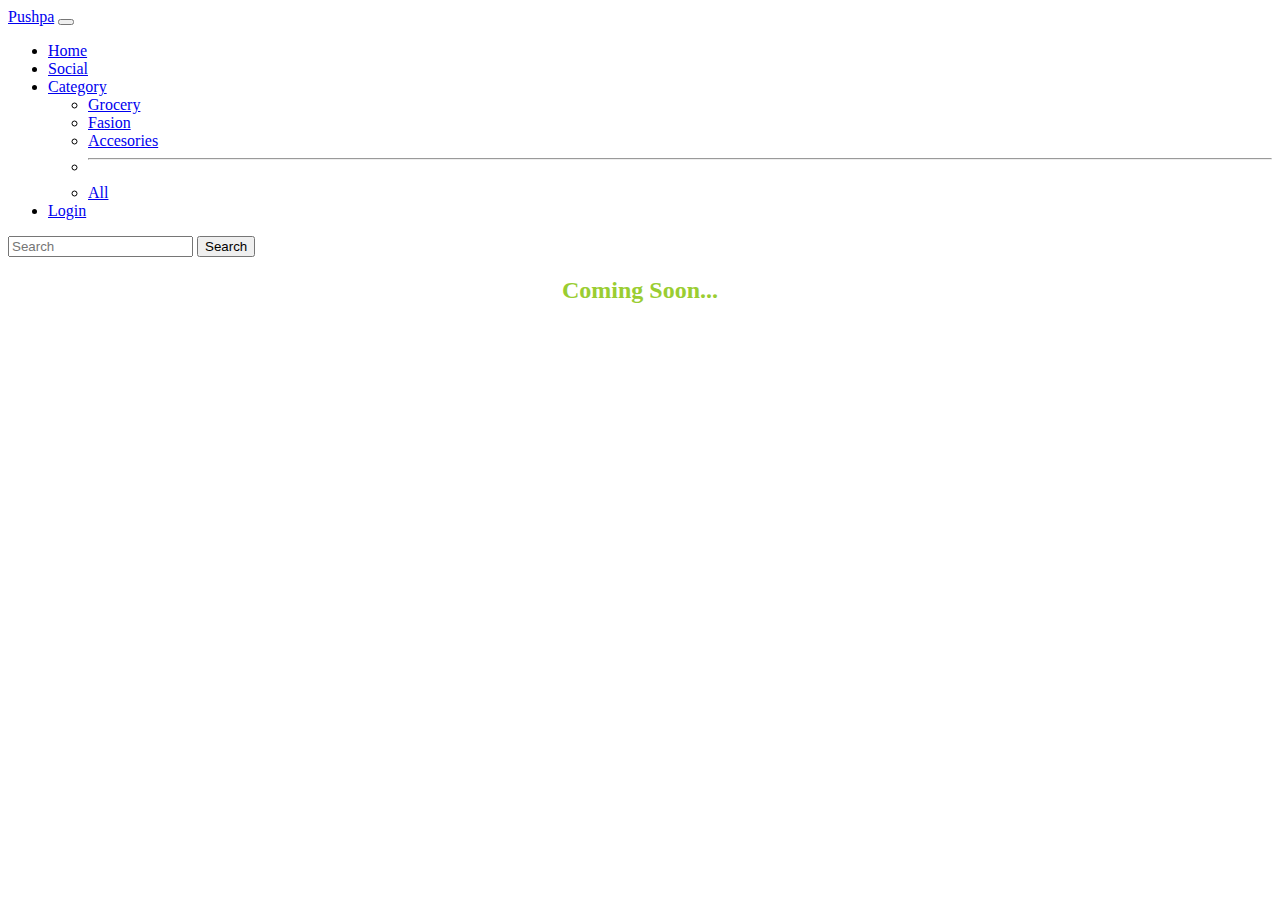
<file: index.html>
<!DOCTYPE html>
<html lang="en">
  <head>
    <meta charset="UTF-8" />
    <meta name="viewport" content="width=device-width, initial-scale=1.0" />
    <link rel="stylesheet" href="style.css">
    <title>Pushpa - Everything You Want...</title>
    <link rel="icon" href="pushpa-logo.png" />

    <link
      href="https://cdn.jsdelivr.net/npm/bootstrap@5.2.3/dist/css/bootstrap.min.css"
      rel="stylesheet"
      integrity="sha384-rbsA2VBKQhggwzxH7pPCaAqO46MgnOM80zW1RWuH61DGLwZJEdK2Kadq2F9CUG65"
      crossorigin="anonymous"
    />
    <script
      src="https://cdn.jsdelivr.net/npm/bootstrap@5.2.3/dist/js/bootstrap.bundle.min.js"
      integrity="sha384-kenU1KFdBIe4zVF0s0G1M5b4hcpxyD9F7jL+jjXkk+Q2h455rYXK/7HAuoJl+0I4"
      crossorigin="anonymous"
    ></script>
  </head>
  <body>
    <!-- <nav class="navbar bg-light">
    <div class="container">
      <a class="navbar-brand" href="#">
        <img src="logo-white.png" alt="Bootstrap" width="30" height="24">
      </a>
    </div>
  </nav> -->
    <nav class="navbar navbar-expand-lg bg-light">
      <div class="container-fluid">
        <a class="navbar-brand" href="index.html">Pushpa</a>
        <button
          class="navbar-toggler"
          type="button"
          data-bs-toggle="collapse"
          data-bs-target="#navbarSupportedContent"
          aria-controls="navbarSupportedContent"
          aria-expanded="false"
          aria-label="Toggle navigation"
        >
          <span class="navbar-toggler-icon"></span>
        </button>
        <div class="collapse navbar-collapse" id="navbarSupportedContent">
          <ul class="navbar-nav me-auto mb-2 mb-lg-0">
            <li class="nav-item">
              <a class="nav-link active" aria-current="page" href="index.html"
                >Home</a
              >
            </li>
            <li class="nav-item">
              <a class="nav-link" href="social.html">Social</a>
            </li>
            <li class="nav-item dropdown">
              <a
                class="nav-link dropdown-toggle"
                href="#"
                role="button"
                data-bs-toggle="dropdown"
                aria-expanded="false"
              >
                Category
              </a>
              <ul class="dropdown-menu">
                <li><a class="dropdown-item" href="#">Grocery</a></li>
                <li><a class="dropdown-item" href="#">Fasion</a></li>
                <li><a class="dropdown-item" href="#">Accesories</a></li>
                <li><hr class="dropdown-divider" /></li>
                <li>
                  <a class="dropdown-item" href="#">All</a>
                </li>
              </ul>
            </li>
            <li class="nav-item">
              <a class="nav-link" href="loginform.html">Login</a>
            </li>
          </ul>
          <form class="d-flex" role="search">
            <input
              class="form-control me-2"
              type="search"
              placeholder="Search"
              aria-label="Search"
            />
            <button class="btn btn-outline-success" type="submit">
              Search
            </button>
          </form>
        </div>
      </div>
    </nav>
    <h2>Coming Soon...</h2>
  </body>
</html>
</file>
<file: style.css>
h2 {
    color:yellowgreen;
    text-align: center;
}
</file>
